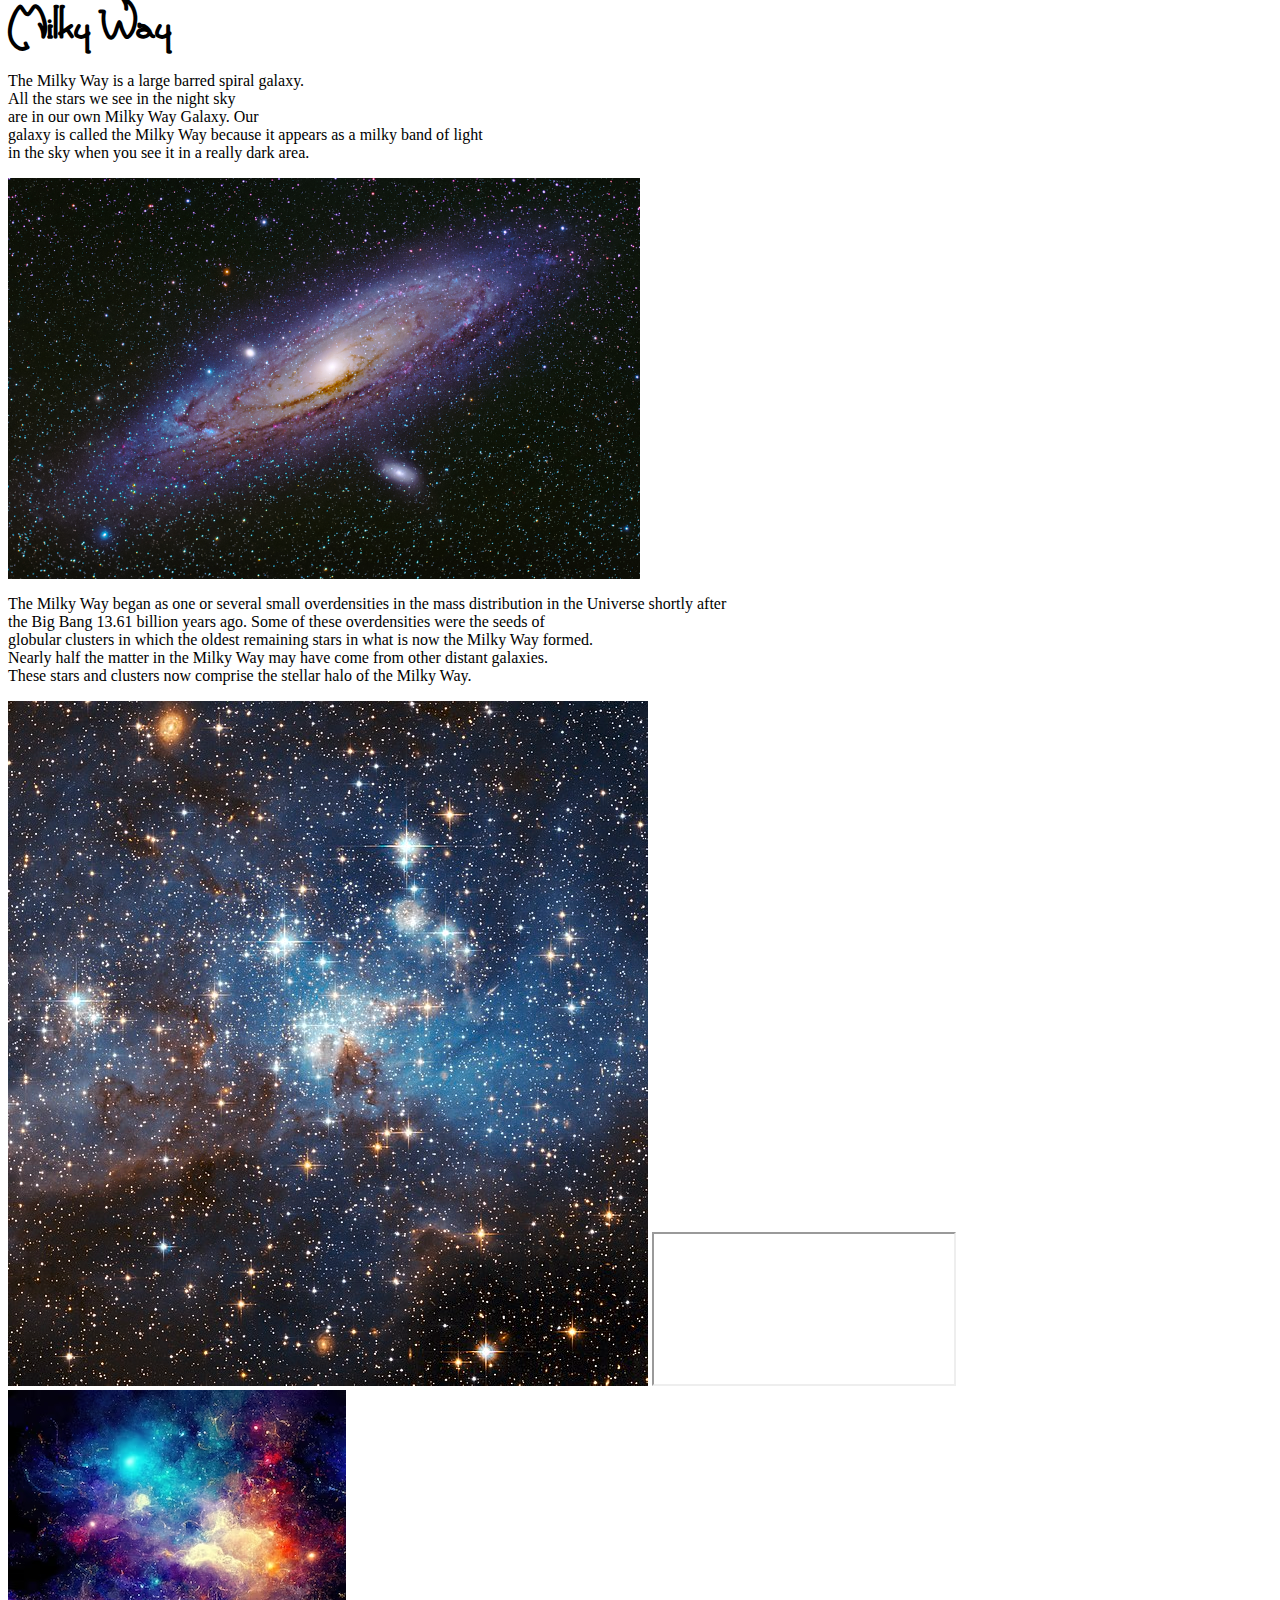
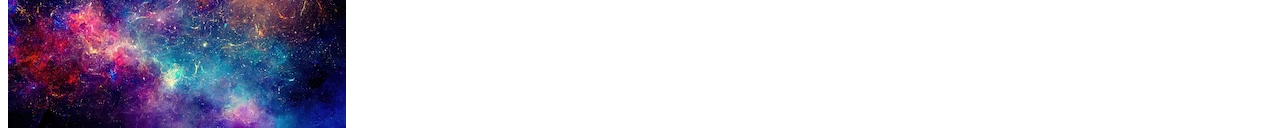
<file: index.html>
<html>
	<head>
        <meta charset="UTF-8">
        <meta name="viewport" content="width=device-width, initial-scale=1.0">
		<title>space</title>
		<link rel="stylesheet" href="Styles.css"
	</head>
		
	<h1>Milky Way</h1>
	<p>The Milky Way is a large barred spiral galaxy.<br> All the stars we see in the night sky <br>are in our own Milky Way Galaxy. Our<br> galaxy is called the Milky Way because it appears as a milky band of light<br> in the sky when you see it in a really dark area.
	</p>
	<img width=50% src="milkyway.jpg">
	<BR CLEAR="right">
	<p>The Milky Way began as one or several small overdensities in the mass distribution in the Universe shortly after<br>the Big Bang 13.61 billion years ago. Some of these overdensities were the seeds of<br>globular clusters in which the oldest remaining stars in what is now the Milky Way formed.<br>Nearly half the matter in the Milky Way may have come from other distant galaxies.<br> These stars and clusters now comprise the stellar halo of the Milky Way.</p>
	<img src="space2.jpg">
		<iframe src="https://www.youtube.com/embed/xP0Ck13rP2w"></iframe>
		<img src="galaxynew.jpg">
		<iframe width="560" height="315" src="https://www.youtube.com/embed/pJUU6ocM31M?si=T8XUl5iHjjY_IWi4" title="YouTube video player" frameborder="0" allow="accelerometer; autoplay; clipboard-write; encrypted-media; gyroscope; picture-in-picture; web-share" referrerpolicy="strict-origin-when-cross-origin" allowfullscreen></iframe>
	</body>

</html>
</file>
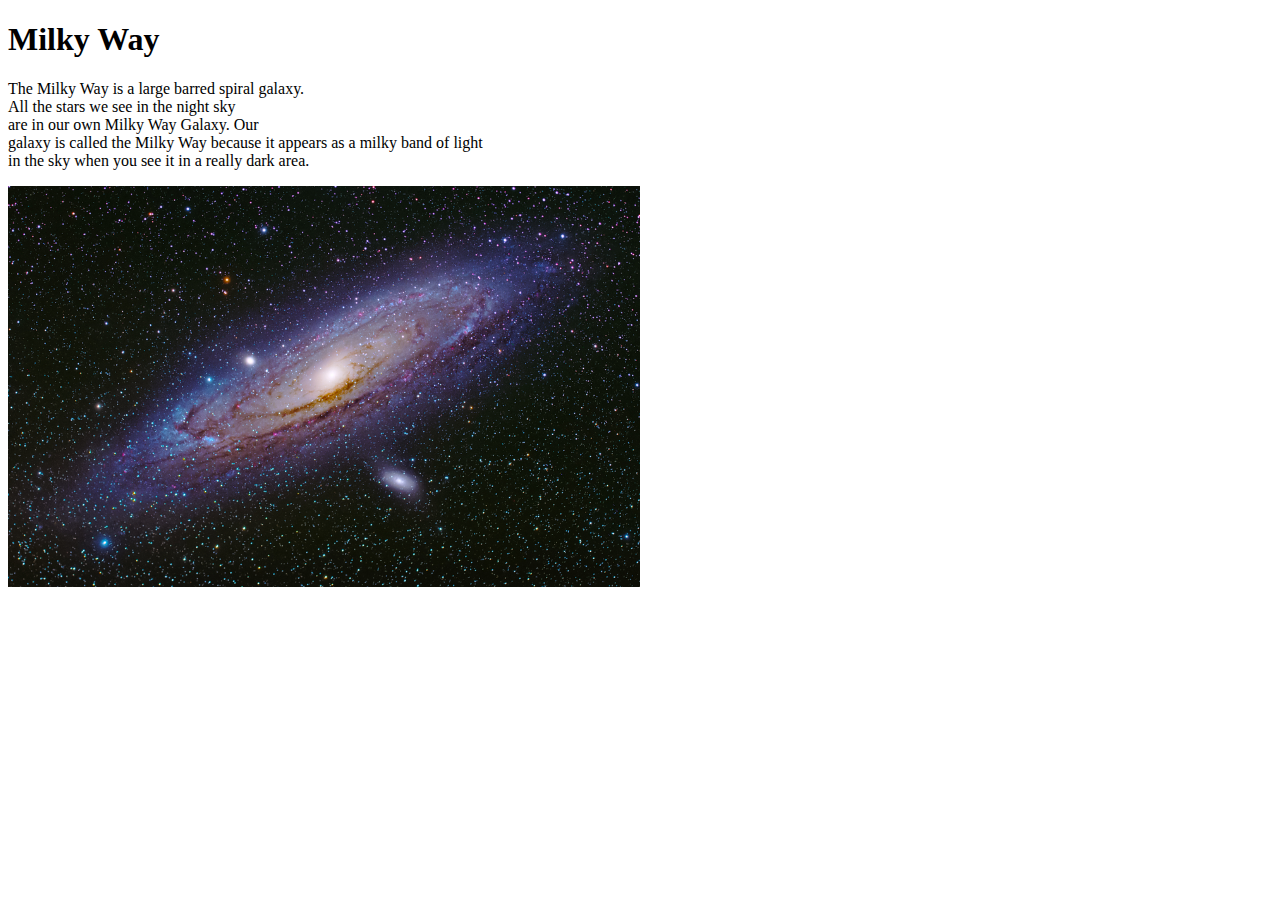
<file: galaxy.html>
<!DOCTYPE html>
<html>
	<head>
		<title>space</title>
		<style>
		body {
		text-align: left;
		}
		p {
		font-family: georgia,garamond,serif;
		}
		</style>
	</head>
		
	<h1>Milky Way</h1>
	<p>The Milky Way is a large barred spiral galaxy.<br> All the stars we see in the night sky <br>are in our own Milky Way Galaxy. Our<br> galaxy is called the Milky Way because it appears as a milky band of light<br> in the sky when you see it in a really dark area.
	</p>
	<img width=50% src="milkyway.jpg">
	<BR CLEAR="right">
	</body>

</html>
</file>
<file: Styles.css>
@font-face {
    font-family: 'classicstyle'; /* Choose a name for your font */
    src: url('ClassicStyle.otf'); /* Specify the path and format of your font file */
}

body {
    h1 {
        font-family: 'classicstyle', sans-serif;
       }
}
</file>
